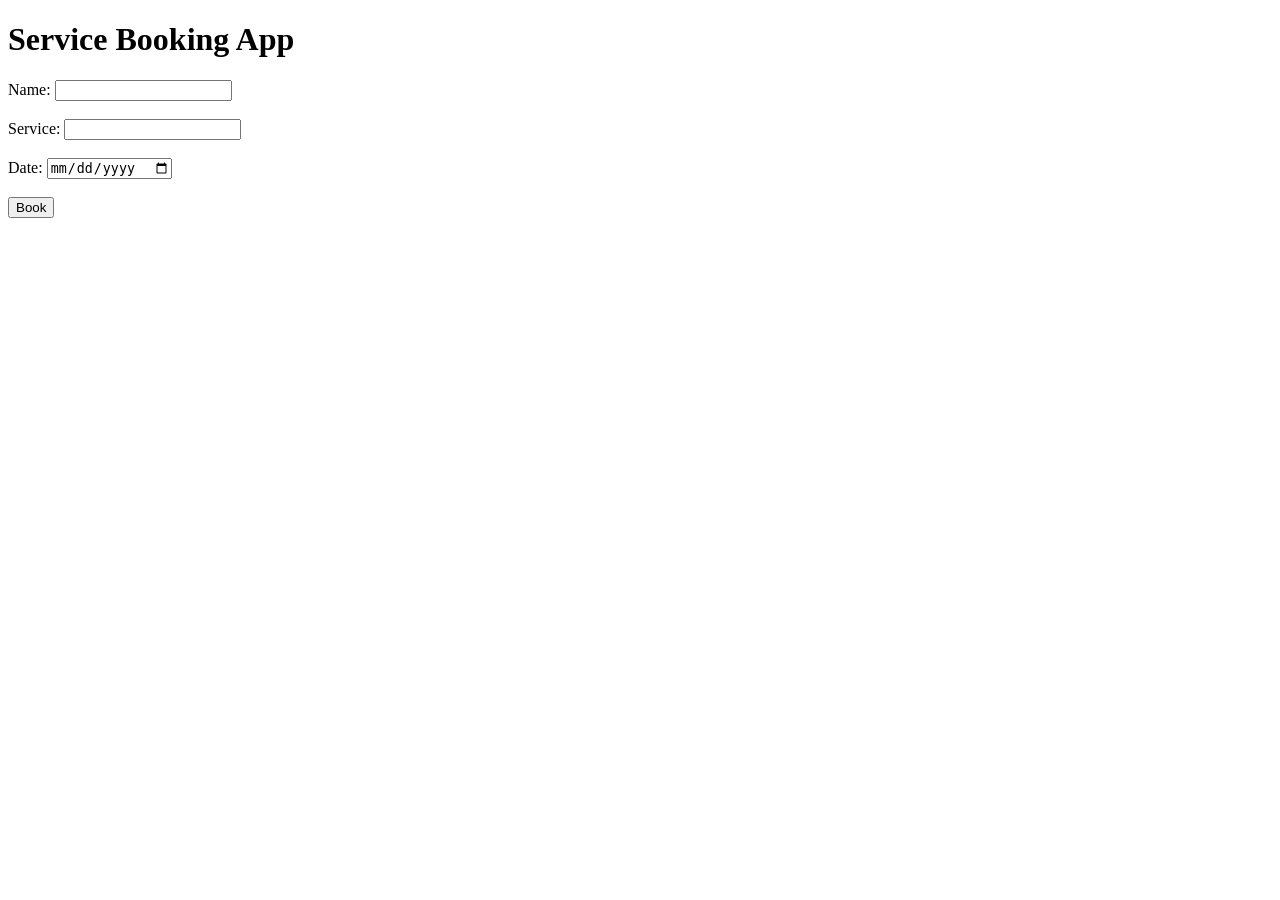
<file: templates/index.html>
<!DOCTYPE html>
<html>
<head>
    <title>Service Booking</title>
</head>
<body>

<h1>Service Booking App</h1>

<form method="POST" action="/book">
    Name: <input type="text" name="name"><br><br>
    Service: <input type="text" name="service"><br><br>
    Date: <input type="date" name="date"><br><br>
    <button type="submit">Book</button>
</form>

</body>
</html>
</file>
